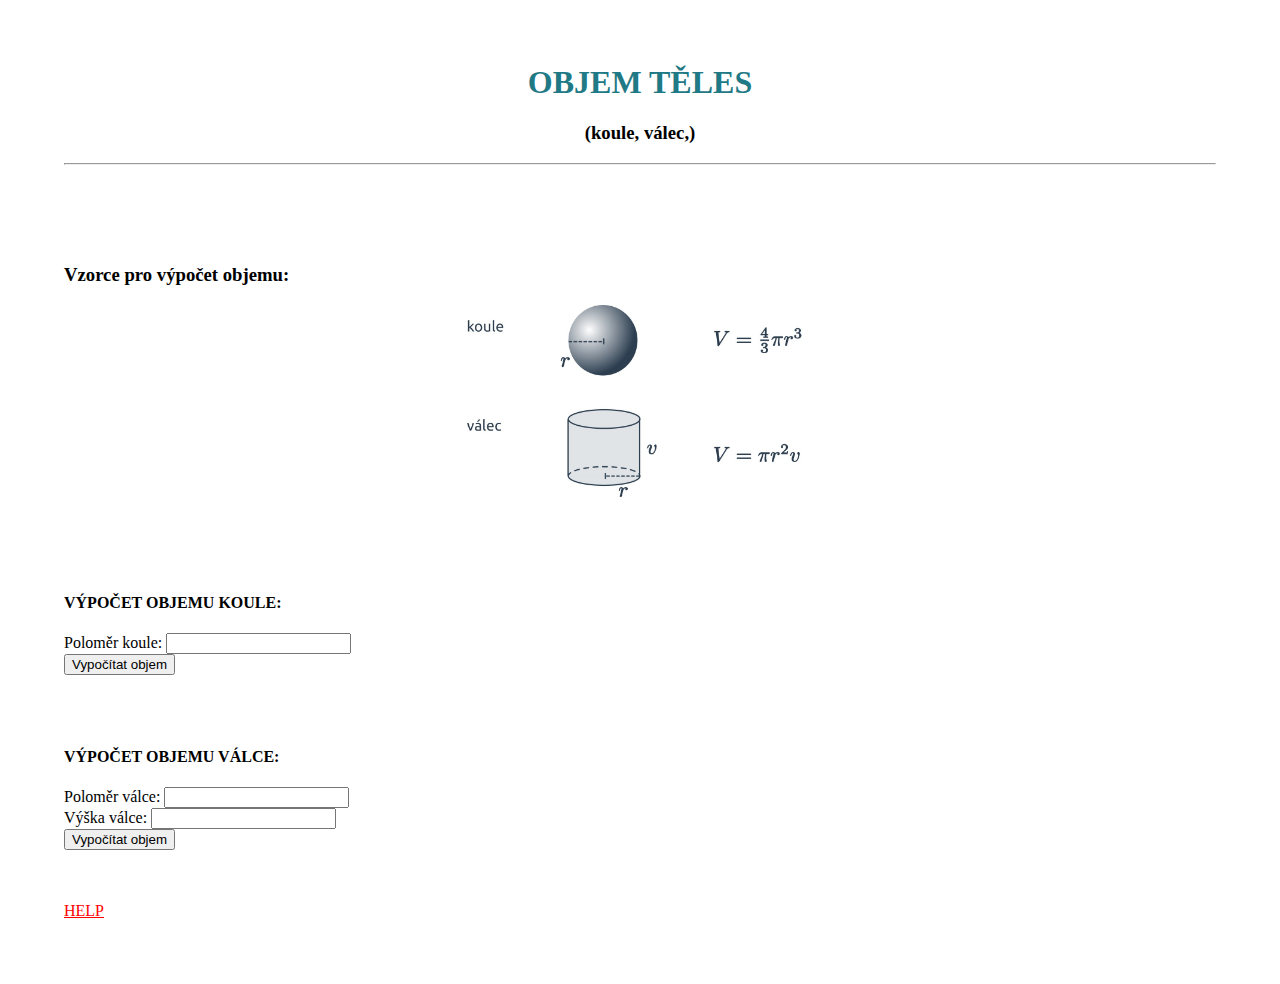
<file: index.html>
<!DOCTYPE html>
<html lang="en">
<head>
    <meta charset="UTF-8">
    <script src="projekt.JS"></script>
    <meta http-equiv="X-UA-Compatible" content="IE=edge">
    <meta name="viewport" content="width=device-width, initial-scale=1.0">
    <title>Document</title> 
    <link rel="stylesheet" href="style.css">
</head>
<body>
<p><h1 style="color:rgb(31, 122, 134);"align="center">OBJEM TĚLES</h1>
<h3 align="center"> (koule, válec,) </h3></p>
<hr>
<br>
<br>
<br>
<br>
<h3>Vzorce pro výpočet objemu:</h3> <img src="objemy.jpg" alt="objemy" width="30%" height="30%" class="center">
<br>
<br>
<br>
<h4>VÝPOČET OBJEMU KOULE:</h4>
<script type="text/javascript">
    function vypocetObjemukoule() {
        var polomer = document.getElementById("polomer").value;
        var objem = (4/3) * Math.PI * Math.pow(polomer, 3);
        document.getElementById("objem").innerHTML = "Objem koule: " + objem.toFixed(2);
    }
</script>

<p id="result"></p>

<label for="polomer">Poloměr koule:</label>
	<input type="number" id="polomer" name="polomer" required>
	<br>
	<button type="button" onclick="vypocetObjemukoule()">Vypočítat objem</button>
	<p id="objem"></p>
<br>
<br>  
<h4>VÝPOČET OBJEMU VÁLCE:</h4>
<script type="text/javascript">
    function vypocetObjemu() {
        var polomer = document.getElementById("polomer").value;
        var vyska = document.getElementById("vyska").value;
        var objem = Math.PI * Math.pow(polomer, 2) * vyska;
        document.getElementById("vypocet").innerHTML = "Objem válce: " + objem.toFixed(2);
    }
</script>

	<label for="polomer">Poloměr válce:</label>
	<input type="number" id="polomer" name="polomer" required>
	<br>
	<label for="vyska">Výška válce:</label>
	<input type="number" id="vyska" name="vyska" required>
	<br>
	<button type="button" onclick="vypocetObjemu()">Vypočítat objem</button>
	<p id="vypocet"></p>
<br>
<br>
<a style="color:rgb(255, 0, 0);" href="help.html">HELP</a>

</body>
</html>
</file>
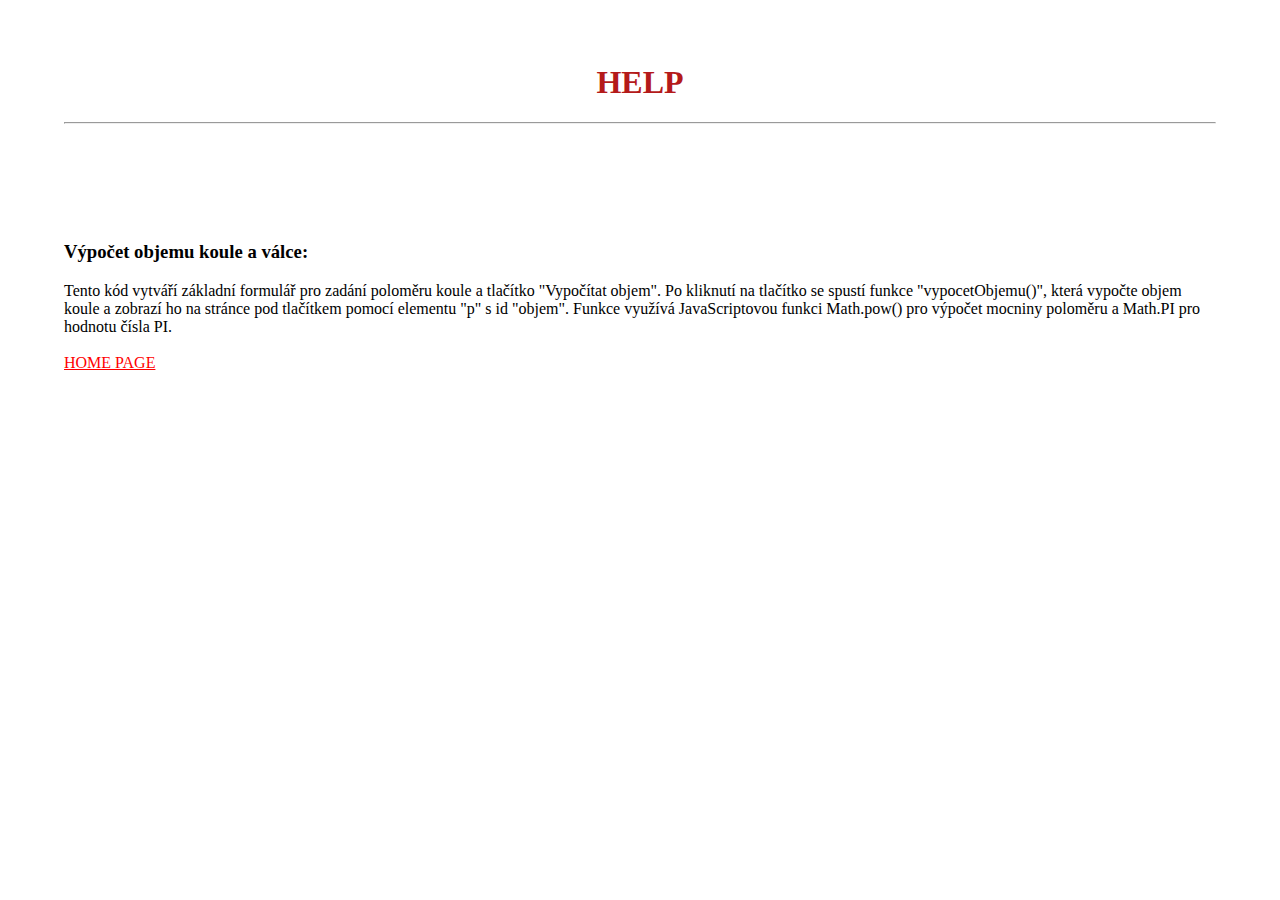
<file: help.html>
<!DOCTYPE html>
<html lang="en">
<head>
    <meta charset="UTF-8">
    <meta http-equiv="X-UA-Compatible" content="IE=edge">
    <meta name="viewport" content="width=device-width, initial-scale=1.0">
    <title>Document</title>
    <link rel="stylesheet" href="style.css">
</head>
<body>
<h1 style="color:rgb(180, 26, 26);"align="center">HELP</h1>
<hr>
<br>
<br>
<br>
<br>
<br>
<h3 >Výpočet objemu koule a válce:</h3>
Tento kód vytváří základní formulář pro zadání poloměru koule a tlačítko "Vypočítat objem". Po kliknutí na tlačítko se spustí funkce "vypocetObjemu()", která vypočte objem koule a zobrazí ho na stránce pod tlačítkem pomocí elementu "p" s id "objem". Funkce využívá JavaScriptovou funkci Math.pow() pro výpočet mocniny poloměru a Math.PI pro hodnotu čísla PI.
<br>
<br>
<a style="color:rgb(255, 0, 0);" href="index.html">HOME PAGE</a>

</body>
</html>
</file>
<file: style.css>
.center {
    display: block;
    margin-left: auto;
    margin-right: auto;
  }
  body {
    background-color: #ffffff;
    margin: 5%;
    }
</file>
